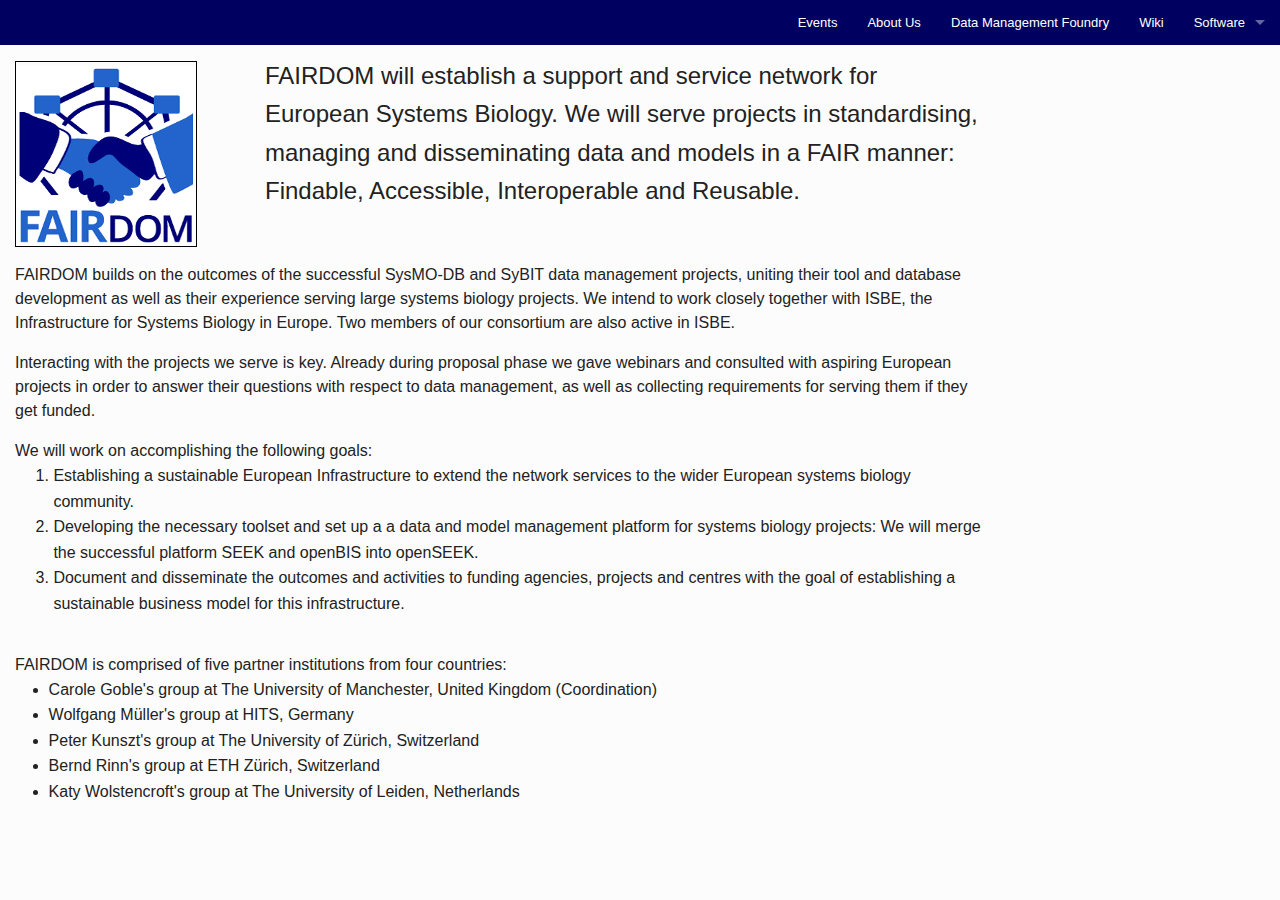
<file: index.html>
<!doctype html>
<html class="no-js" lang="en">
<head>
    <meta charset="utf-8"/>
    <meta name="viewport" content="width=device-width, initial-scale=1.0"/>
    <title>FAIRDOM</title>
    <link rel="stylesheet" href="css/foundation.css"/>
    <link rel="stylesheet" href="css/fairdom.css">
    <link rel="shortcut icon" href="img/favicon.ico"/>
    <script src="js/vendor/modernizr.js"></script>
    <script src="js/vendor/jquery.js"></script>
    <script src="js/foundation.min.js"></script>
</head>
<body>
<nav class="top-bar" data-topbar role="navigation" data-options="is_hover: false">
    <ul class="title-area">
        <li class="name"></li>
        <li class="toggle-topbar menu-icon"><a href="#"><span>Menu</span></a></li>
    </ul>

    <section class="top-bar-section">
        <ul class="right">
            <li><a href="events.html">Events</a></li>
            <li><a href="about_us.html">About Us</a></li>
            <li><a href="http://fair-dom.org/wiki/foundry/">Data Management Foundry</a></li>
            <li><a href="/wiki">Wiki</a></li>
            <li class="has-dropdown">
                <a href="#">Software</a>
                <ul class="dropdown">
                    <li><a href="http://seek4science.org">SEEK</a></li>
                    <li><a href="http://www.cisd.ethz.ch/software/openBIS">OpenBIS</a></li>
                    <li><a href="http://rightfield.org.uk">RightField</a></li>
                </ul>
            </li>
        </ul>

    </section>
</nav>

<div class="row left">
    <div class="small-3 columns">
        <a href="/">
            <img id="logo" src="img/logo.png"/>
        </a>
    </div>
    <div class="small-9 columns">
        <p id="opening_text">
            FAIRDOM will establish a support and service network for European Systems Biology. We will serve projects in standardising, managing and disseminating data and models in a FAIR manner:
            <em></em>Findable, Accessible, Interoperable and Reusable.</em>
        </p>
    </div>
</div>


<div class="row left text">
    <div class="small-12 columns">
        FAIRDOM builds on the outcomes of the successful SysMO-DB and SyBIT data management projects, uniting their tool
        and database development as well as their experience serving large systems biology projects. We intend to work closely together with ISBE, the Infrastructure for
        Systems Biology in Europe. Two members of our consortium are also active in ISBE.
    </div>
</div>

<div class="row left text">
    <div class="small-12 columns">
        Interacting with the projects we serve is key. Already during proposal phase we gave webinars and consulted with
        aspiring European projects in order to answer their questions with respect to data management, as well as
        collecting requirements for serving them if they get funded.
    </div>
</div>

<div class="row left text">
    <div class="small-12 columns">
        We will work on accomplishing the
        following goals:
        <ol class="list">
            <li>Establishing a sustainable European Infrastructure to extend the network services to the wider European
                systems biology community.
            </li>
            <li>Developing the necessary toolset and set up a a data and model management platform for systems biology
                projects: We will merge the successful platform SEEK and openBIS into openSEEK.
            </li>
            <li>Document and disseminate the outcomes and activities to funding agencies, projects and centres with the
                goal of establishing a sustainable business model for this infrastructure.
            </li>
        </ol>
    </div>
</div>

<div class="row left text">
    <div class="small-12 columns">
        FAIRDOM is comprised of five partner institutions from four countries:
        <ul class="list">
            <li>Carole Goble's group at The University of Manchester, United Kingdom (Coordination)</li>
            <li>Wolfgang Müller's group at HITS, Germany</li>
            <li>Peter Kunszt's group at The University of Zürich, Switzerland</li>
	    <li>Bernd Rinn's group at ETH Zürich, Switzerland</li>
            <li>Katy Wolstencroft's group at The University of Leiden, Netherlands</li>
        </ul>
    </div>
</div>



<script>
    $(document).foundation();
</script>
<!-- Piwik -->
<script type="text/javascript">
  var _paq = _paq || [];
  _paq.push(["trackPageView"]);
  _paq.push(["enableLinkTracking"]);

  (function() {
    var u=(("https:" == document.location.protocol) ? "https" : "http") + "://www.sysmo-db.org/piwik/";
    _paq.push(["setTrackerUrl", u+"piwik.php"]);
    _paq.push(["setSiteId", "12"]);
    var d=document, g=d.createElement("script"), s=d.getElementsByTagName("script")[0]; g.type="text/javascript";
    g.defer=true; g.async=true; g.src=u+"piwik.js"; s.parentNode.insertBefore(g,s);
  })();
</script>
<!-- End Piwik Code -->
</body>
</html>
</file>
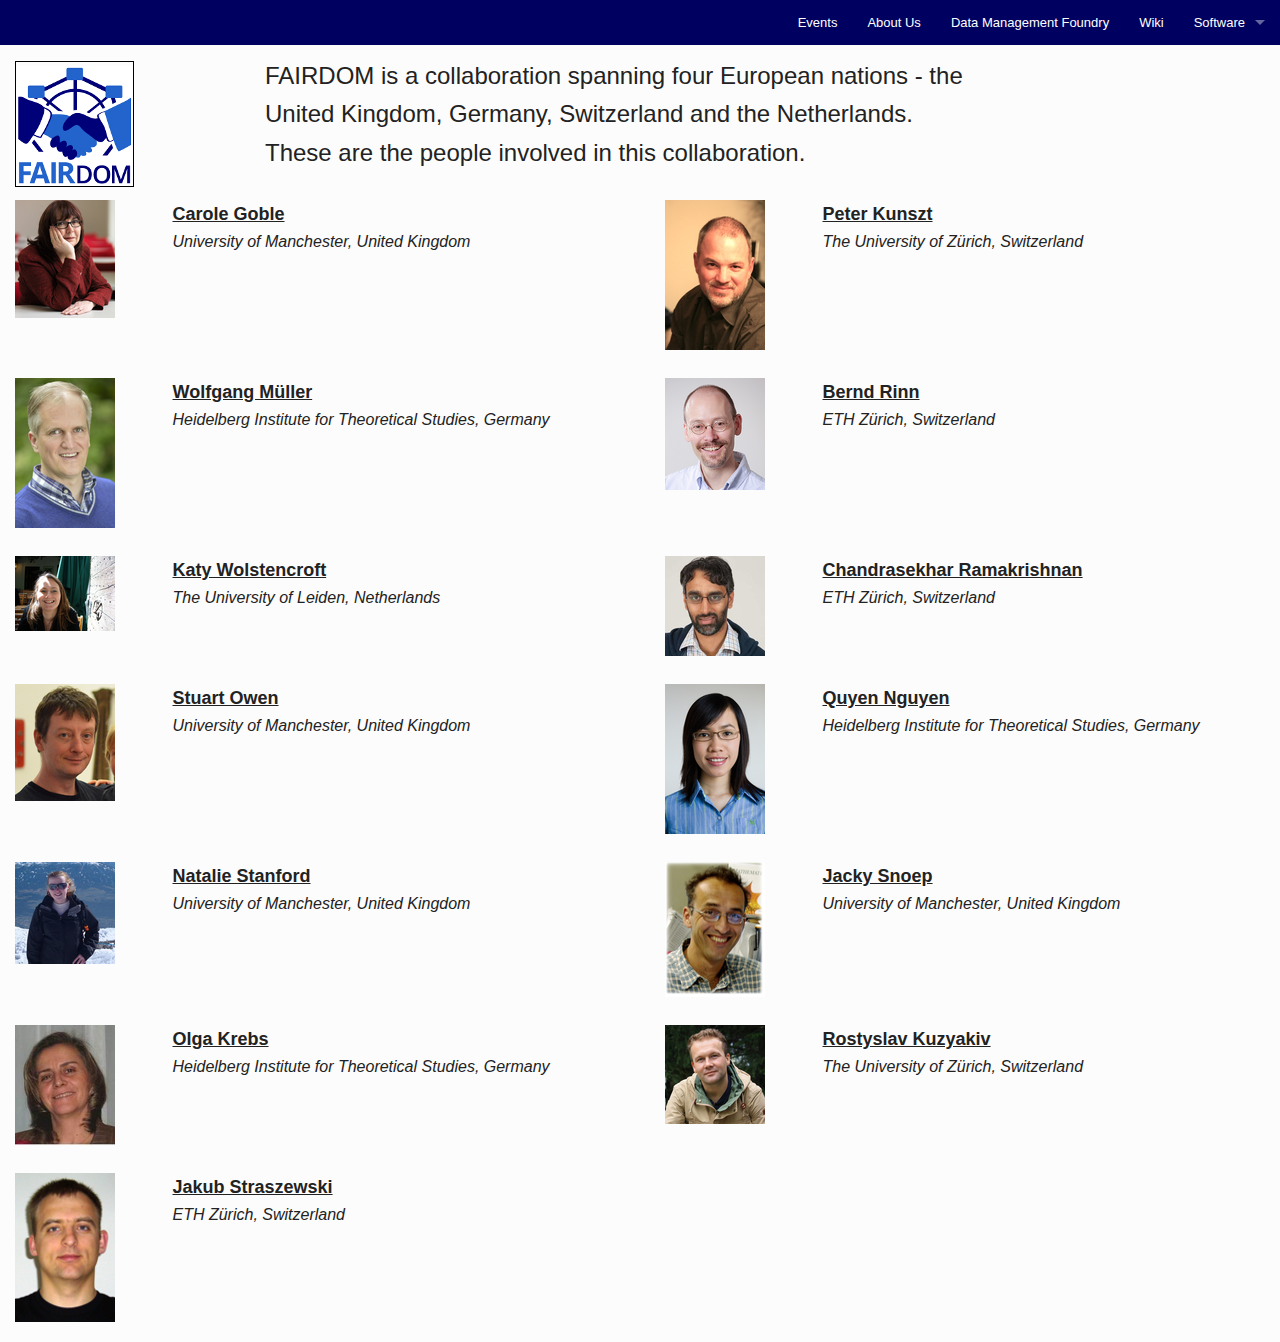
<file: about_us.html>
<!doctype html>
<html class="no-js" lang="en">
<head>
    <meta charset="utf-8"/>
    <meta name="viewport" content="width=device-width, initial-scale=1.0"/>
    <title>FAIRDOM</title>
    <link rel="stylesheet" href="css/foundation.css"/>
    <link rel="stylesheet" href="css/fairdom.css">
    <link rel="stylesheet" href="css/about_us.css">
    <link rel="shortcut icon" href="img/favicon.ico"/>
    <script src="js/vendor/modernizr.js"></script>
    <script src="js/vendor/jquery.js"></script>
    <script src="js/foundation.min.js"></script>
</head>
<body>
<nav class="top-bar" data-topbar role="navigation" data-options="is_hover: false">
    <ul class="title-area">
        <li class="name"></li>
        <li class="toggle-topbar menu-icon"><a href="#"><span>Menu</span></a></li>
    </ul>

    <section class="top-bar-section">
        <ul class="right">
            <li><a href="events.html">Events</a></li>
            <li><a href="about_us.html">About Us</a></li>
            <li><a href="http://fair-dom.org/wiki/foundry/">Data Management Foundry</a></li>
            <li><a href="/wiki">Wiki</a></li>
            <li class="has-dropdown">
                <a href="#">Software</a>
                <ul class="dropdown">
                    <li><a href="http://seek4science.org">SEEK</a></li>
                    <li><a href="http://www.cisd.ethz.ch/software/openBIS">OpenBIS</a></li>
                    <li><a href="http://rightfield.org.uk">RightField</a></li>
                </ul>
            </li>
        </ul>

    </section>
</nav>


<div class="row left">
    <div class="small-3 columns">
        <a href="/">
            <img id="logo" src="img/logo-120.png"/>
        </a>
    </div>
    <div class="small-9 columns">
        <p id="opening_text">
            FAIRDOM is a collaboration spanning four European nations - the United Kingdom, Germany, Switzerland and the Netherlands.
            These are the people involved in this collaboration.
        </p>
    </div>
</div>

<ul class="small-block-grid-1 medium-block-grid-1 large-block-grid-2 ">
    <li>
        <div class="row left person-item">
            <div class="small-2 columns">
                <img class="profile-photo" src="img/people/carole.png"/>
            </div>
            <div class="small-8 medium-9 columns ">
                <p class="person-name">
                    Carole Goble
                </p>
                <p class="person-institution">
                    University of Manchester, United Kingdom
                </p>

                <p class="person-description">

                </p>
            </div>
        </div>
    </li>
    <li>
        <div class="row left person-item">
            <div class="small-3 columns">
                <img class="profile-photo" src="img/people/peter.png"/>
            </div>
            <div class="small-8 medium-9 columns">
                <p class="person-name">
                    Peter Kunszt
                </p>
                <p class="person-institution">
                    The University of Zürich, Switzerland
                </p>

                <p class="person-description">

                </p>
            </div>
        </div>
    </li>
    <li>
        <div class="row left person-item">
            <div class="small-3 columns">
                <img class="profile-photo" src="img/people/wolfgang.png"/>
            </div>
            <div class="small-8 medium-9 columns">
                <p class="person-name">
                    Wolfgang Müller
                </p>
                <p class="person-institution">
                    Heidelberg Institute for Theoretical Studies, Germany
                </p>

                <p class="person-description">

                </p>
            </div>
        </div>
    </li>

    <li>
        <div class="row left person-item">
            <div class="small-3 columns">
                <img class="profile-photo" src="img/people/bernd.png"/>
            </div>
            <div class="small-8 medium-9 columns">
                <p class="person-name">
                    Bernd Rinn
                </p>
                <p class="person-institution">
                    ETH Zürich, Switzerland
                </p>

                <p class="person-description">

                </p>
            </div>
        </div>
    </li>

    <li>
        <div class="row left person-item">
            <div class="small-3 columns">
                <img class="profile-photo" src="img/people/katy-landscape.png"/>
            </div>
            <div class="small-8 medium-9 columns">
                <p class="person-name">
                    Katy Wolstencroft
                </p>
                <p class="person-institution">
                    The University of Leiden, Netherlands
                </p>

                <p class="person-description">

                </p>
            </div>
        </div>
    </li>

    <li>
        <div class="row left person-item">
            <div class="small-3 columns">
                <img class="profile-photo" src="img/people/sekhar.png"/>
            </div>
            <div class="small-8 medium-9 columns">
                <p class="person-name">
                    Chandrasekhar Ramakrishnan
                </p>
                <p class="person-institution">
                    ETH Zürich, Switzerland
                </p>

                <p class="person-description">

                </p>
            </div>
        </div>
    </li>

    <li>
        <div class="row left person-item">
            <div class="small-3 columns">
                <img class="profile-photo" src="img/people/stuart.png"/>
            </div>
            <div class="small-8 medium-9 columns">
                <p class="person-name">
                    Stuart Owen
                </p>
                <p class="person-institution">
                    University of Manchester, United Kingdom
                </p>

                <p class="person-description">

                </p>
            </div>
        </div>
    </li>

    <li>
        <div class="row left person-item">
            <div class="small-3 columns">
                <img class="profile-photo" src="img/people/quyen.png"/>
            </div>
            <div class="small-8 medium-9 columns">
                <p class="person-name">
                    Quyen Nguyen
                </p>
                <p class="person-institution">
                    Heidelberg Institute for Theoretical Studies, Germany
                </p>

                <p class="person-description">

                </p>
            </div>
        </div>
    </li>

    <li>
        <div class="row left person-item">
            <div class="small-3 columns">
                <img class="profile-photo" src="img/people/natalie.png"/>
            </div>
            <div class="small-8 medium-9 columns">
                <p class="person-name">
                    Natalie Stanford
                </p>
                <p class="person-institution">
                    University of Manchester, United Kingdom
                </p>

                <p class="person-description">

                </p>
            </div>
        </div>
    </li>

    <li>
        <div class="row left person-item">
            <div class="small-3 columns">
                <img class="profile-photo" src="img/people/jacky.png"/>
            </div>
            <div class="small-8 medium-9 columns">
                <p class="person-name">
                    Jacky Snoep
                </p>
                <p class="person-institution">
                    University of Manchester, United Kingdom
                </p>

                <p class="person-description">

                </p>
            </div>
        </div>
    </li>

    <li>
        <div class="row left person-item">
            <div class="small-3 columns">
                <img class="profile-photo" src="img/people/olga.png"/>
            </div>
            <div class="small-8 medium-9 columns">
                <p class="person-name">
                    Olga Krebs
                </p>
                <p class="person-institution">
                    Heidelberg Institute for Theoretical Studies, Germany
                </p>

                <p class="person-description">

                </p>
            </div>
        </div>
    </li>

    <li>
        <div class="row left person-item">
            <div class="small-3 columns">
                <img class="profile-photo" src="img/people/rostyk.png"/>
            </div>
            <div class="small-8 medium-9 columns">
                <p class="person-name">
                    Rostyslav Kuzyakiv
                </p>
                <p class="person-institution">
                    The University of Zürich, Switzerland
                </p>

                <p class="person-description">

                </p>
            </div>
        </div>
    </li>

    <li>
        <div class="row left person-item">
            <div class="small-3 columns">
                <img class="profile-photo" src="img/people/kuba.png"/>
            </div>
            <div class="small-8 medium-9 columns">
                <p class="person-name">
                    Jakub Straszewski
                </p>
                <p class="person-institution">
                    ETH Zürich, Switzerland
                </p>

                <p class="person-description">

                </p>
            </div>
        </div>
    </li>

</ul>


<script>
    $(document).foundation();
</script>
<!-- Piwik -->
<script type="text/javascript">
    var _paq = _paq || [];
    _paq.push(["trackPageView"]);
    _paq.push(["enableLinkTracking"]);

    (function() {
        var u=(("https:" == document.location.protocol) ? "https" : "http") + "://www.sysmo-db.org/piwik/";
        _paq.push(["setTrackerUrl", u+"piwik.php"]);
        _paq.push(["setSiteId", "12"]);
        var d=document, g=d.createElement("script"), s=d.getElementsByTagName("script")[0]; g.type="text/javascript";
        g.defer=true; g.async=true; g.src=u+"piwik.js"; s.parentNode.insertBefore(g,s);
    })();
</script>
<!-- End Piwik Code -->
</body>
</html>
</file>
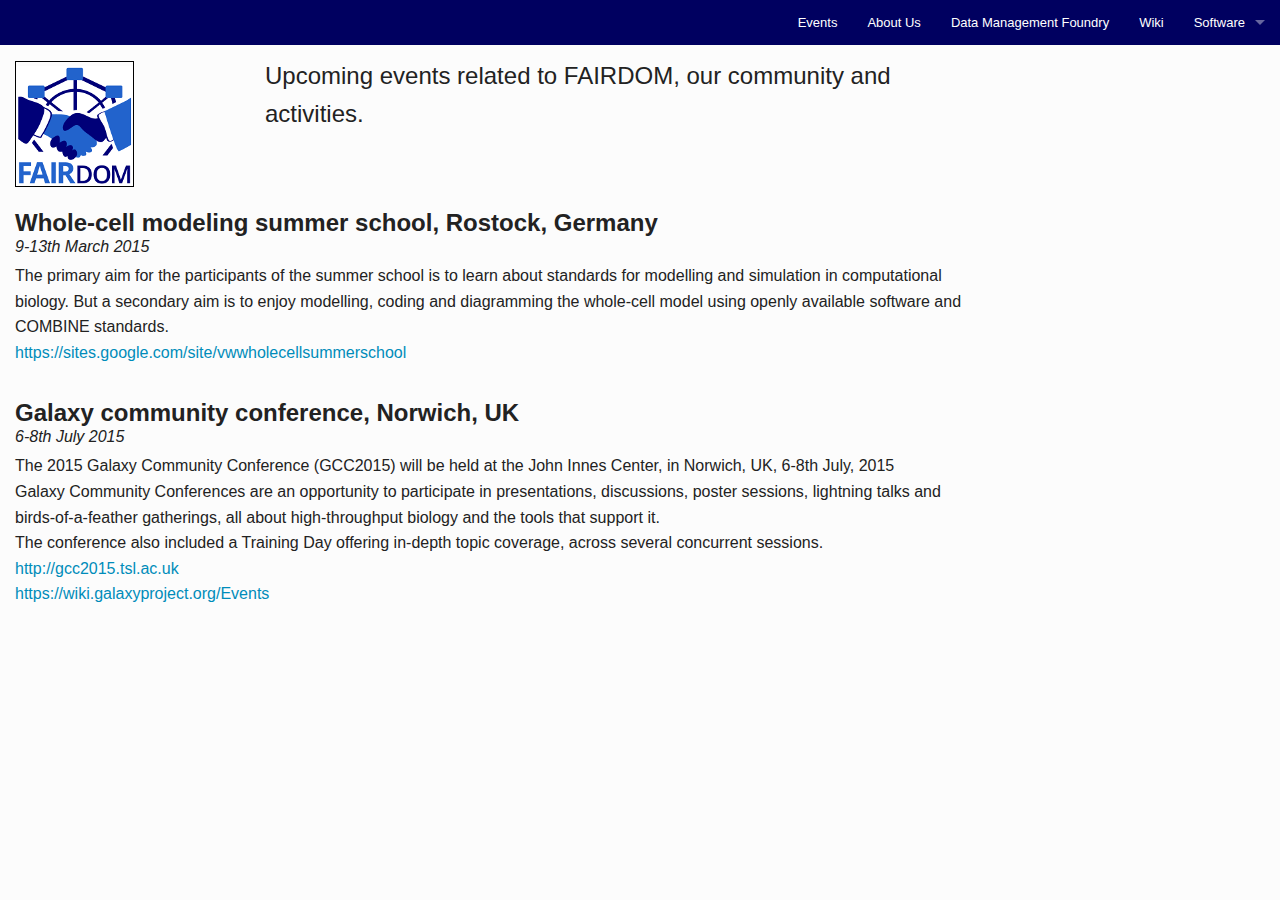
<file: events.html>
<!doctype html>
<html class="no-js" lang="en">
<head>
    <meta charset="utf-8"/>
    <meta name="viewport" content="width=device-width, initial-scale=1.0"/>
    <title>FAIRDOM</title>
    <link rel="stylesheet" href="css/foundation.css"/>
    <link rel="stylesheet" href="css/fairdom.css">
    <link rel="stylesheet" href="css/events.css">
    <link rel="shortcut icon" href="img/favicon.ico"/>
    <script src="js/vendor/modernizr.js"></script>
    <script src="js/vendor/jquery.js"></script>
    <script src="js/foundation.min.js"></script>
</head>
<body>

<nav class="top-bar" data-topbar role="navigation" data-options="is_hover: false">
    <ul class="title-area">
        <li class="name"></li>
        <li class="toggle-topbar menu-icon"><a href="#"><span>Menu</span></a></li>
    </ul>

    <section class="top-bar-section">
        <ul class="right">
            <li><a href="events.html">Events</a></li>
            <li><a href="about_us.html">About Us</a></li>
            <li><a href="http://fair-dom.org/wiki/foundry/">Data Management Foundry</a></li>
            <li><a href="/wiki">Wiki</a></li>
            <li class="has-dropdown">
                <a href="#">Software</a>
                <ul class="dropdown">
                    <li><a href="http://seek4science.org">SEEK</a></li>
                    <li><a href="http://www.cisd.ethz.ch/software/openBIS">OpenBIS</a></li>
                    <li><a href="http://rightfield.org.uk">RightField</a></li>
                </ul>
            </li>
        </ul>
    </section>
</nav>

<div class="row left">
    <div class="small-3 columns">
        <a href="/">
            <img id="logo" src="img/logo-120.png"/>
        </a>
    </div>
    <div class="small-9 columns">
        <p id="opening_text">
            Upcoming events related to FAIRDOM, our community and activities.
        </p>
    </div>
</div>

<div class="row left event">
    <div class="small-12 columns">&nbsp;
    </div>
</div>


<div class="row left event">
    <div class="small-12 columns">
        <div class="event-title">
            Whole-cell modeling summer school, Rostock, Germany
        </div>
        <div class="event-date">
            9-13th March 2015
        </div>
        <p class="event-description">
            The primary aim for the participants of the summer school is to learn about standards for modelling and simulation in computational biology.  But a secondary aim is to enjoy modelling, coding and diagramming the whole-cell model using openly available software and COMBINE standards.
            <br/>
            <a href="https://sites.google.com/site/vwwholecellsummerschool">https://sites.google.com/site/vwwholecellsummerschool</a>
        </p>
    </div>
</div>

<div class="row left event">
    <div class="small-12 columns">
        <div class="event-title">
            Galaxy community conference, Norwich, UK
        </div>
        <div class="event-date">
            6-8th July 2015
        </div>
        <p class="event-description">
            The 2015 Galaxy Community Conference (GCC2015) will be held at the John Innes Center, in Norwich, UK, 6-8th July, 2015<br/>
            Galaxy Community Conferences are an opportunity to participate in presentations, discussions, poster sessions, lightning talks and birds-of-a-feather gatherings, all about high-throughput biology and the tools that support it.<br/>
            The conference also included a Training Day offering in-depth topic coverage, across several concurrent sessions.
            <br/>
            <a href="http://gcc2015.tsl.ac.uk">http://gcc2015.tsl.ac.uk</a>
            <br/>
            <a href="https://wiki.galaxyproject.org/Events">https://wiki.galaxyproject.org/Events</a>
        </p>
    </div>
</div>


<script>
    $(document).foundation();
</script>
<!-- Piwik -->
<script type="text/javascript">
    var _paq = _paq || [];
    _paq.push(["trackPageView"]);
    _paq.push(["enableLinkTracking"]);

    (function() {
        var u=(("https:" == document.location.protocol) ? "https" : "http") + "://www.sysmo-db.org/piwik/";
        _paq.push(["setTrackerUrl", u+"piwik.php"]);
        _paq.push(["setSiteId", "12"]);
        var d=document, g=d.createElement("script"), s=d.getElementsByTagName("script")[0]; g.type="text/javascript";
        g.defer=true; g.async=true; g.src=u+"piwik.js"; s.parentNode.insertBefore(g,s);
    })();
</script>
<!-- End Piwik Code -->
</body>
</html>
</file>
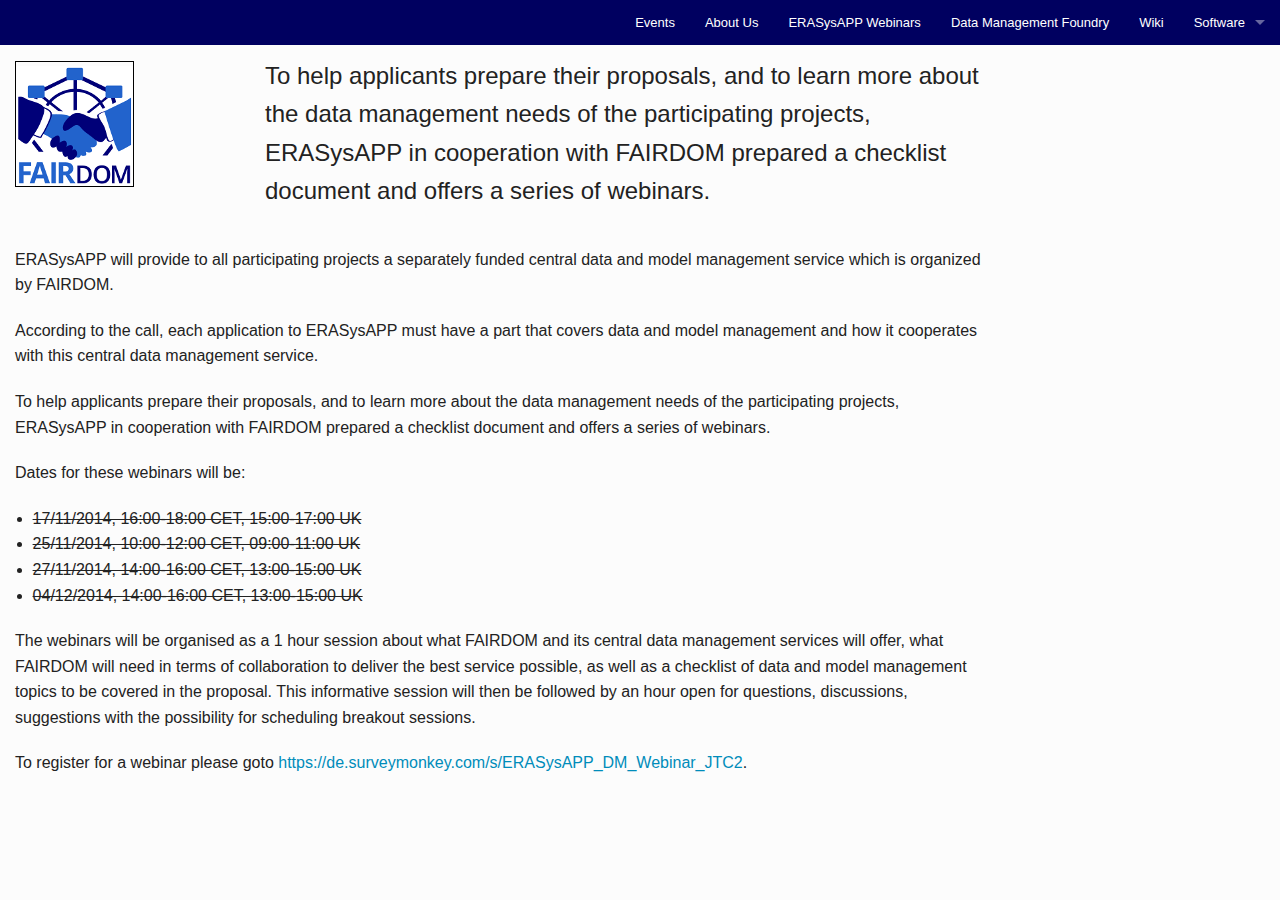
<file: webinars.html>
<!doctype html>
<html class="no-js" lang="en">
<head>
    <meta charset="utf-8"/>
    <meta name="viewport" content="width=device-width, initial-scale=1.0"/>
    <title>FAIRDOM</title>
    <link rel="stylesheet" href="css/foundation.css"/>
    <link rel="stylesheet" href="css/fairdom.css">
    <link rel="shortcut icon" href="img/favicon.ico"/>
    <script src="js/vendor/modernizr.js"></script>
    <script src="js/vendor/jquery.js"></script>
    <script src="js/foundation.min.js"></script>
</head>
<body>
<nav class="top-bar" data-topbar role="navigation" data-options="is_hover: false">
    <ul class="title-area">
        <li class="name"></li>
        <li class="toggle-topbar menu-icon"><a href="#"><span>Menu</span></a></li>
    </ul>

    <section class="top-bar-section">
        <ul class="right">
            <li><a href="events.html">Events</a></li>
            <li><a href="about_us.html">About Us</a></li>
            <li><a href="webinars.html">ERASysAPP Webinars</a></li>
            <li><a href="http://fair-dom.org/wiki/foundry/">Data Management Foundry</a></li>
            <li><a href="/wiki">Wiki</a></li>
            <li class="has-dropdown">
                <a href="#">Software</a>
                <ul class="dropdown">
                    <li><a href="http://seek4science.org">SEEK</a></li>
                    <li><a href="http://www.cisd.ethz.ch/software/openBIS">OpenBIS</a></li>
                    <li><a href="http://rightfield.org.uk">RightField</a></li>
                </ul>
            </li>
        </ul>

    </section>
</nav>

<div class="row left">
    <div class="small-3 columns">
        <a href="/">
        <img id="logo" src="img/logo-120.png"/>
        </a>
        <p></p>
    </div>
    <div class="small-9 columns">
        <p id="opening_text">
            To help applicants prepare their proposals, and to learn more about the data management needs of the participating projects, ERASysAPP in cooperation with FAIRDOM prepared a checklist document and offers a series of webinars.
        </p>
    </div>
</div>

<div class="row left text">
    <div class="small-12 columns">
        <p>
        ERASysAPP will provide to all participating projects a separately funded central data and model management service which is organized by FAIRDOM.
        </p>

        <p>
        According to the call, each application to ERASysAPP must have a part that covers data and model management and how it cooperates with this central data management service.
        </p>

        <p>
        To help applicants prepare their proposals, and to learn more about the data management needs of the participating projects, ERASysAPP in cooperation with FAIRDOM prepared a checklist document and offers a series of webinars.
        </p>

        <p>
            Dates for these webinars will be:

        <ul>
            <li class='past'>17/11/2014, 16:00-18:00 CET, 15:00-17:00 UK</li>
            <li class='past'>25/11/2014, 10:00-12:00 CET, 09:00-11:00 UK</li>
            <li class='past'>27/11/2014, 14:00-16:00 CET, 13:00-15:00 UK</li>
            <li class='past'>04/12/2014, 14:00-16:00 CET, 13:00-15:00 UK</li>
        </ul>
        </p>

        <p>
        The webinars will be organised as a 1 hour session about what FAIRDOM and its central data management services will offer, what FAIRDOM will need in terms of collaboration to deliver the best service possible, as well as a checklist of data and model management topics to be covered in the proposal. This informative session will then be followed by an hour open for questions, discussions, suggestions with the possibility for scheduling breakout sessions.
        </p>
        <p>
            To register for a webinar please goto <a href="https://de.surveymonkey.com/s/ERASysAPP_DM_Webinar_JTC2">https://de.surveymonkey.com/s/ERASysAPP_DM_Webinar_JTC2</a>.
        </p>



    </div>
</div>



<script>
    $(document).foundation();
</script>
<!-- Piwik -->
<script type="text/javascript">
    var _paq = _paq || [];
    _paq.push(["trackPageView"]);
    _paq.push(["enableLinkTracking"]);

    (function() {
        var u=(("https:" == document.location.protocol) ? "https" : "http") + "://www.sysmo-db.org/piwik/";
        _paq.push(["setTrackerUrl", u+"piwik.php"]);
        _paq.push(["setSiteId", "12"]);
        var d=document, g=d.createElement("script"), s=d.getElementsByTagName("script")[0]; g.type="text/javascript";
        g.defer=true; g.async=true; g.src=u+"piwik.js"; s.parentNode.insertBefore(g,s);
    })();
</script>
<!-- End Piwik Code -->
</body>
</html>
</file>
<file: css/fairdom.css>
#opening_text {
	font-size: x-large;
    margin-top: 0.5em;
}

body {
    background-color: #fcfcfc;
}

#logo {
    margin-top: 1em;
    margin-right: 1em;
}

div.text {
    padding-top:1em;
}

.list {
    padding-left:1em;
}

img#logo {
  padding-top: 4px;
  border: 1px black solid;
}

p#top_padding {
    padding-top: 50px;
}

.top-bar,.top-bar-section,.topbar-dropdown-label-bg,.top-bar a {
    background-color:#000060 !important;
}

div#info_banner {
    background-color: #fff69e;
    width:100%;
    padding: 0.15em;
    text-align: center;
    border: 1px #bbb solid;
}


#footer {
position: fixed;
bottom: 0;
width: 100%;
height: 50px; /* choose any height */
background-color:#000078;

}

.past {
    text-decoration: line-through;
}
</file>
<file: css/about_us.css>
.person-name {
    font-size:large;
    text-decoration: underline;
    font-weight: bolder;
}

.person-item {
    margin-top: 0.5em;
}

.person-institution {
    margin-top: -1.25em;
    font-style: italic;
}

img.profile-photo {
    max-width: 100px;
}
</file>
<file: css/events.css>
.event-date {
    padding-top:0px;
    font-style: italic;
}

.event-title {
    font-size: x-large;
    font-weight: bolder;
}

.event-description {
    padding-top: 0.25em;
    padding-bottom: 1em;
}

.event {

}
</file>
